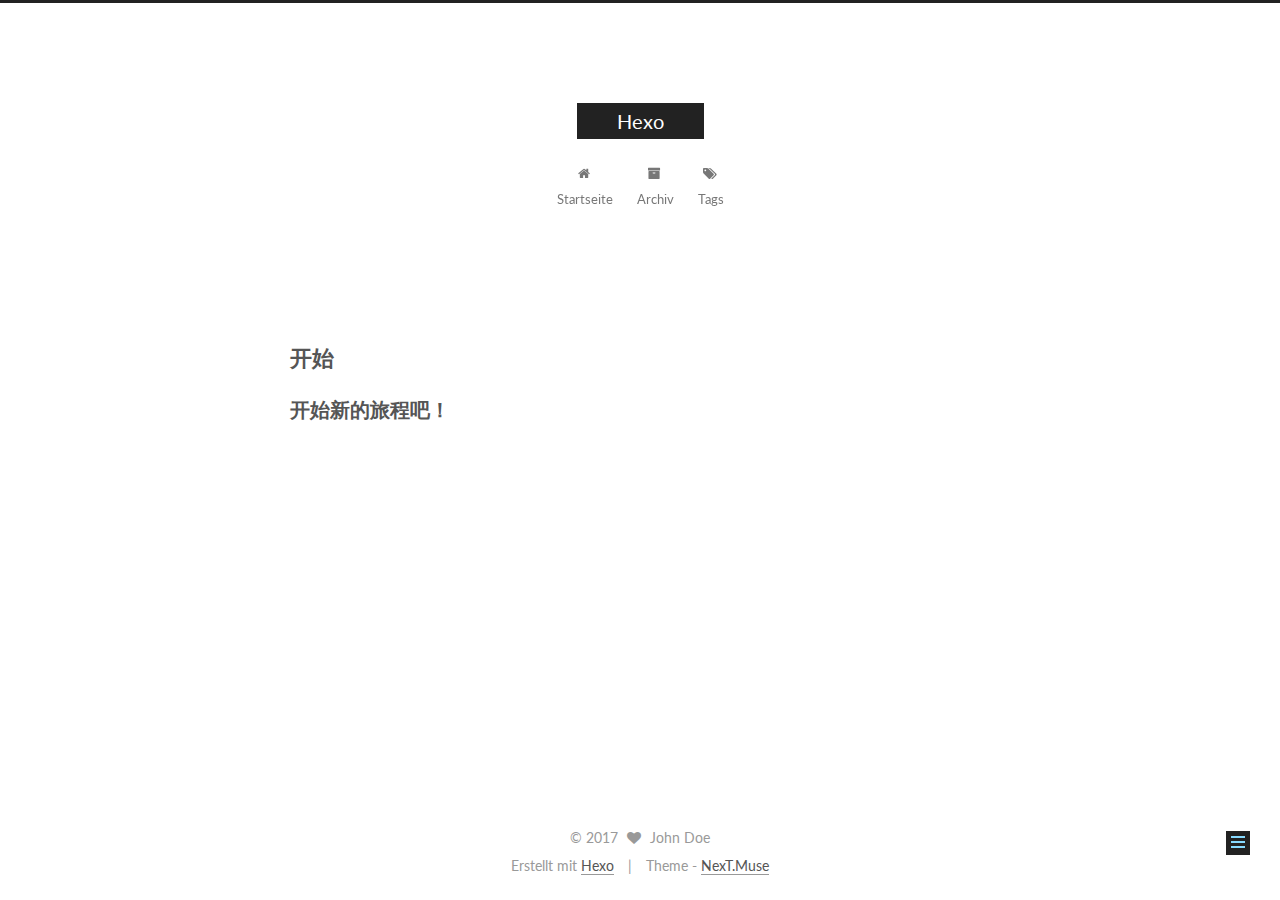
<file: start.html>
<!doctype html>



  


<html class="theme-next muse use-motion" lang="">
<head>
  <meta charset="UTF-8"/>
<meta http-equiv="X-UA-Compatible" content="IE=edge" />
<meta name="viewport" content="width=device-width, initial-scale=1, maximum-scale=1"/>









<meta http-equiv="Cache-Control" content="no-transform" />
<meta http-equiv="Cache-Control" content="no-siteapp" />















  
  
  <link href="/lib/fancybox/source/jquery.fancybox.css?v=2.1.5" rel="stylesheet" type="text/css" />




  
  
  
  

  
    
    
  

  

  

  

  

  
    
    
    <link href="//fonts.googleapis.com/css?family=Lato:300,300italic,400,400italic,700,700italic&subset=latin,latin-ext" rel="stylesheet" type="text/css">
  






<link href="/lib/font-awesome/css/font-awesome.min.css?v=4.6.2" rel="stylesheet" type="text/css" />

<link href="/css/main.css?v=5.1.1" rel="stylesheet" type="text/css" />


  <meta name="keywords" content="Hexo, NexT" />








  <link rel="shortcut icon" type="image/x-icon" href="/favicon.ico?v=5.1.1" />






<meta name="description" content="开始开始新的旅程吧！">
<meta property="og:type" content="website">
<meta property="og:title" content="Hexo">
<meta property="og:url" content="http://yoursite.com/start.html">
<meta property="og:site_name" content="Hexo">
<meta property="og:description" content="开始开始新的旅程吧！">
<meta property="og:updated_time" content="2017-06-20T15:32:22.407Z">
<meta name="twitter:card" content="summary">
<meta name="twitter:title" content="Hexo">
<meta name="twitter:description" content="开始开始新的旅程吧！">



<script type="text/javascript" id="hexo.configurations">
  var NexT = window.NexT || {};
  var CONFIG = {
    root: '/',
    scheme: 'Muse',
    sidebar: {"position":"left","display":"post","offset":12,"offset_float":0,"b2t":false,"scrollpercent":false},
    fancybox: true,
    motion: true,
    duoshuo: {
      userId: '0',
      author: 'Author'
    },
    algolia: {
      applicationID: '',
      apiKey: '',
      indexName: '',
      hits: {"per_page":10},
      labels: {"input_placeholder":"Search for Posts","hits_empty":"We didn't find any results for the search: ${query}","hits_stats":"${hits} results found in ${time} ms"}
    }
  };
</script>



  <link rel="canonical" href="http://yoursite.com/start.html"/>





  <title> | Hexo</title>
  














</head>

<body itemscope itemtype="http://schema.org/WebPage" lang="">

  
  
    
  

  <div class="container sidebar-position-left page-post-detail ">
    <div class="headband"></div>

    <header id="header" class="header" itemscope itemtype="http://schema.org/WPHeader">
      <div class="header-inner"><div class="site-brand-wrapper">
  <div class="site-meta ">
    

    <div class="custom-logo-site-title">
      <a href="/"  class="brand" rel="start">
        <span class="logo-line-before"><i></i></span>
        <span class="site-title">Hexo</span>
        <span class="logo-line-after"><i></i></span>
      </a>
    </div>
      
        <p class="site-subtitle"></p>
      
  </div>

  <div class="site-nav-toggle">
    <button>
      <span class="btn-bar"></span>
      <span class="btn-bar"></span>
      <span class="btn-bar"></span>
    </button>
  </div>
</div>

<nav class="site-nav">
  

  
    <ul id="menu" class="menu">
      
        
        <li class="menu-item menu-item-home">
          <a href="/" rel="section">
            
              <i class="menu-item-icon fa fa-fw fa-home"></i> <br />
            
            Startseite
          </a>
        </li>
      
        
        <li class="menu-item menu-item-archives">
          <a href="/archives/" rel="section">
            
              <i class="menu-item-icon fa fa-fw fa-archive"></i> <br />
            
            Archiv
          </a>
        </li>
      
        
        <li class="menu-item menu-item-tags">
          <a href="/tags/" rel="section">
            
              <i class="menu-item-icon fa fa-fw fa-tags"></i> <br />
            
            Tags
          </a>
        </li>
      

      
    </ul>
  

  
</nav>



 </div>
    </header>

    <main id="main" class="main">
      <div class="main-inner">
        <div class="content-wrap">
          <div id="content" class="content">
            

  <div id="posts" class="posts-expand">
  <header class="post-header">

	<h1 class="post-title" itemprop="name headline"></h1>



</header>

    
    
      <h1 id="开始"><a href="#开始" class="headerlink" title="开始"></a>开始</h1><h2 id="开始新的旅程吧！"><a href="#开始新的旅程吧！" class="headerlink" title="开始新的旅程吧！"></a>开始新的旅程吧！</h2>
    
  </div>


          </div>
          


          
  <div class="comments" id="comments">
    
  </div>


        </div>
        
          
  
  <div class="sidebar-toggle">
    <div class="sidebar-toggle-line-wrap">
      <span class="sidebar-toggle-line sidebar-toggle-line-first"></span>
      <span class="sidebar-toggle-line sidebar-toggle-line-middle"></span>
      <span class="sidebar-toggle-line sidebar-toggle-line-last"></span>
    </div>
  </div>

  <aside id="sidebar" class="sidebar">
    <div class="sidebar-inner">

      

      
        <ul class="sidebar-nav motion-element">
          <li class="sidebar-nav-toc sidebar-nav-active" data-target="post-toc-wrap" >
            Inhaltsverzeichnis
          </li>
          <li class="sidebar-nav-overview" data-target="site-overview">
            Übersicht
          </li>
        </ul>
      

      <section class="site-overview sidebar-panel">
        <div class="site-author motion-element" itemprop="author" itemscope itemtype="http://schema.org/Person">
          <img class="site-author-image" itemprop="image"
               src="/images/avatar.gif"
               alt="John Doe" />
          <p class="site-author-name" itemprop="name">John Doe</p>
           
              <p class="site-description motion-element" itemprop="description"></p>
          
        </div>
        <nav class="site-state motion-element">

          
            <div class="site-state-item site-state-posts">
              <a href="/archives/">
                <span class="site-state-item-count">1</span>
                <span class="site-state-item-name">Artikel</span>
              </a>
            </div>
          

          

          

        </nav>

        

        <div class="links-of-author motion-element">
          
        </div>

        
        

        
        

        


      </section>

      
      <!--noindex-->
        <section class="post-toc-wrap motion-element sidebar-panel sidebar-panel-active">
          <div class="post-toc">

            
              
            

            
              <div class="post-toc-content"><ol class="nav"><li class="nav-item nav-level-1"><a class="nav-link" href="#开始"><span class="nav-number">1.</span> <span class="nav-text">开始</span></a><ol class="nav-child"><li class="nav-item nav-level-2"><a class="nav-link" href="#开始新的旅程吧！"><span class="nav-number">1.1.</span> <span class="nav-text">开始新的旅程吧！</span></a></li></ol></li></ol></div>
            

          </div>
        </section>
      <!--/noindex-->
      

      

    </div>
  </aside>


        
      </div>
    </main>

    <footer id="footer" class="footer">
      <div class="footer-inner">
        <div class="copyright" >
  
  &copy; 
  <span itemprop="copyrightYear">2017</span>
  <span class="with-love">
    <i class="fa fa-heart"></i>
  </span>
  <span class="author" itemprop="copyrightHolder">John Doe</span>
</div>


<div class="powered-by">
  Erstellt mit  <a class="theme-link" href="https://hexo.io">Hexo</a>
</div>

<div class="theme-info">
  Theme -
  <a class="theme-link" href="https://github.com/iissnan/hexo-theme-next">
    NexT.Muse
  </a>
</div>


        

        
      </div>
    </footer>

    
      <div class="back-to-top">
        <i class="fa fa-arrow-up"></i>
        
      </div>
    

  </div>

  

<script type="text/javascript">
  if (Object.prototype.toString.call(window.Promise) !== '[object Function]') {
    window.Promise = null;
  }
</script>









  












  
  <script type="text/javascript" src="/lib/jquery/index.js?v=2.1.3"></script>

  
  <script type="text/javascript" src="/lib/fastclick/lib/fastclick.min.js?v=1.0.6"></script>

  
  <script type="text/javascript" src="/lib/jquery_lazyload/jquery.lazyload.js?v=1.9.7"></script>

  
  <script type="text/javascript" src="/lib/velocity/velocity.min.js?v=1.2.1"></script>

  
  <script type="text/javascript" src="/lib/velocity/velocity.ui.min.js?v=1.2.1"></script>

  
  <script type="text/javascript" src="/lib/fancybox/source/jquery.fancybox.pack.js?v=2.1.5"></script>


  


  <script type="text/javascript" src="/js/src/utils.js?v=5.1.1"></script>

  <script type="text/javascript" src="/js/src/motion.js?v=5.1.1"></script>



  
  

  
    <script type="text/javascript" src="/js/src/scrollspy.js?v=5.1.1"></script>
<script type="text/javascript" src="/js/src/post-details.js?v=5.1.1"></script>

  

  


  <script type="text/javascript" src="/js/src/bootstrap.js?v=5.1.1"></script>



  


  




	





  





  





  






  





  

  

  

  

  

  

</body>
</html>
</file>
<file: css/main.css>
/* normalize.css v3.0.2 | MIT License | git.io/normalize */
html {
  font-family: sans-serif; /* 1 */
  -ms-text-size-adjust: 100%; /* 2 */
  -webkit-text-size-adjust: 100%; /* 2 */
}
body {
  margin: 0;
}
article,
aside,
details,
figcaption,
figure,
footer,
header,
hgroup,
main,
menu,
nav,
section,
summary {
  display: block;
}
audio,
canvas,
progress,
video {
  display: inline-block; /* 1 */
  vertical-align: baseline; /* 2 */
}
audio:not([controls]) {
  display: none;
  height: 0;
}
[hidden],
template {
  display: none;
}
a {
  background-color: transparent;
}
a:active,
a:hover {
  outline: 0;
}
abbr[title] {
  border-bottom: 1px dotted;
}
b,
strong {
  font-weight: bold;
}
dfn {
  font-style: italic;
}
h1 {
  font-size: 2em;
  margin: 0.67em 0;
}
mark {
  background: #ff0;
  color: #000;
}
small {
  font-size: 80%;
}
sub,
sup {
  font-size: 75%;
  line-height: 0;
  position: relative;
  vertical-align: baseline;
}
sup {
  top: -0.5em;
}
sub {
  bottom: -0.25em;
}
img {
  border: 0;
}
svg:not(:root) {
  overflow: hidden;
}
figure {
  margin: 1em 40px;
}
hr {
  -moz-box-sizing: content-box;
  box-sizing: content-box;
  height: 0;
}
pre {
  overflow: auto;
}
code,
kbd,
pre,
samp {
  font-family: monospace, monospace;
  font-size: 1em;
}
button,
input,
optgroup,
select,
textarea {
  color: inherit; /* 1 */
  font: inherit; /* 2 */
  margin: 0; /* 3 */
}
button {
  overflow: visible;
}
button,
select {
  text-transform: none;
}
button,
html input[type="button"],
input[type="reset"],
input[type="submit"] {
  -webkit-appearance: button; /* 2 */
  cursor: pointer; /* 3 */
}
button[disabled],
html input[disabled] {
  cursor: default;
}
button::-moz-focus-inner,
input::-moz-focus-inner {
  border: 0;
  padding: 0;
}
input {
  line-height: normal;
}
input[type="checkbox"],
input[type="radio"] {
  box-sizing: border-box; /* 1 */
  padding: 0; /* 2 */
}
input[type="number"]::-webkit-inner-spin-button,
input[type="number"]::-webkit-outer-spin-button {
  height: auto;
}
input[type="search"] {
  -webkit-appearance: textfield; /* 1 */
  -moz-box-sizing: content-box;
  -webkit-box-sizing: content-box; /* 2 */
  box-sizing: content-box;
}
input[type="search"]::-webkit-search-cancel-button,
input[type="search"]::-webkit-search-decoration {
  -webkit-appearance: none;
}
fieldset {
  border: 1px solid #c0c0c0;
  margin: 0 2px;
  padding: 0.35em 0.625em 0.75em;
}
legend {
  border: 0; /* 1 */
  padding: 0; /* 2 */
}
textarea {
  overflow: auto;
}
optgroup {
  font-weight: bold;
}
table {
  border-collapse: collapse;
  border-spacing: 0;
}
td,
th {
  padding: 0;
}
::selection {
  background: #262a30;
  color: #fff;
}
body {
  position: relative;
  font-family: 'Lato', "PingFang SC", "Microsoft YaHei", sans-serif;
  font-size: 14px;
  line-height: 2;
  color: #555;
  background: #fff;
}
@media (max-width: 767px) {
  body {
    padding-right: 0 !important;
  }
}
@media (min-width: 768px) and (max-width: 991px) {
  body {
    padding-right: 0 !important;
  }
}
@media (min-width: 1600px) {
  body {
    font-size: 16px;
  }
}
h1,
h2,
h3,
h4,
h5,
h6 {
  margin: 0;
  padding: 0;
  font-weight: bold;
  line-height: 1.5;
  font-family: 'Lato', "PingFang SC", "Microsoft YaHei", sans-serif;
}
h2,
h3,
h4,
h5,
h6 {
  margin: 20px 0 15px;
}
h1 {
  font-size: 22px;
}
@media (max-width: 767px) {
  h1 {
    font-size: 18px;
  }
}
h2 {
  font-size: 20px;
}
@media (max-width: 767px) {
  h2 {
    font-size: 16px;
  }
}
h3 {
  font-size: 18px;
}
@media (max-width: 767px) {
  h3 {
    font-size: 14px;
  }
}
h4 {
  font-size: 16px;
}
@media (max-width: 767px) {
  h4 {
    font-size: 12px;
  }
}
h5 {
  font-size: 14px;
}
@media (max-width: 767px) {
  h5 {
    font-size: 10px;
  }
}
h6 {
  font-size: 12px;
}
@media (max-width: 767px) {
  h6 {
    font-size: 8px;
  }
}
p {
  margin: 0 0 25px 0;
}
a {
  color: #555;
  text-decoration: none;
  border-bottom: 1px solid #999;
  word-wrap: break-word;
}
a:hover {
  color: #222;
  border-bottom-color: #222;
}
blockquote {
  margin: 0;
  padding: 0;
}
img {
  display: block;
  margin: auto;
  max-width: 100%;
  height: auto;
}
hr {
  margin: 40px 0;
  height: 3px;
  border: none;
  background-color: #ddd;
  background-image: repeating-linear-gradient(-45deg, #fff, #fff 4px, transparent 4px, transparent 8px);
}
blockquote {
  padding: 0 15px;
  color: #666;
  border-left: 4px solid #ddd;
}
blockquote cite::before {
  content: "-";
  padding: 0 5px;
}
dt {
  font-weight: 700;
}
dd {
  margin: 0;
  padding: 0;
}
.text-left {
  text-align: left;
}
.text-center {
  text-align: center;
}
.text-right {
  text-align: right;
}
.text-justify {
  text-align: justify;
}
.text-nowrap {
  white-space: nowrap;
}
.text-lowercase {
  text-transform: lowercase;
}
.text-uppercase {
  text-transform: uppercase;
}
.text-capitalize {
  text-transform: capitalize;
}
.center-block {
  display: block;
  margin-left: auto;
  margin-right: auto;
}
.clearfix:before,
.clearfix:after {
  content: " ";
  display: table;
}
.clearfix:after {
  clear: both;
}
.pullquote {
  width: 45%;
}
.pullquote.left {
  float: left;
  margin-left: 5px;
  margin-right: 10px;
}
.pullquote.right {
  float: right;
  margin-left: 10px;
  margin-right: 5px;
}
.affix.affix.affix {
  position: fixed;
}
.translation {
  margin-top: -20px;
  font-size: 14px;
  color: #999;
}
.scrollbar-measure {
  width: 100px;
  height: 100px;
  overflow: scroll;
  position: absolute;
  top: -9999px;
}
.use-motion .motion-element {
  opacity: 0;
}
table {
  margin: 20px 0;
  width: 100%;
  border-collapse: collapse;
  border-spacing: 0;
  border: 1px solid #ddd;
  font-size: 14px;
  table-layout: fixed;
  word-wrap: break-all;
}
table>tbody>tr:nth-of-type(odd) {
  background-color: #f9f9f9;
}
table>tbody>tr:hover {
  background-color: #f5f5f5;
}
caption,
th,
td {
  padding: 8px;
  text-align: left;
  vertical-align: middle;
  font-weight: normal;
}
th,
td {
  border-bottom: 3px solid #ddd;
  border-right: 1px solid #eee;
}
th {
  padding-bottom: 10px;
  font-weight: 700;
}
td {
  border-bottom-width: 1px;
}
html,
body {
  height: 100%;
}
.container {
  position: relative;
  min-height: 100%;
}
.header-inner {
  margin: 0 auto;
  padding: 100px 0 70px;
  width: 700px;
}
@media (min-width: 1600px) {
  .container .header-inner {
    width: 900px;
  }
}
.main {
  padding-bottom: 150px;
}
.main-inner {
  margin: 0 auto;
  width: 700px;
}
@media (min-width: 1600px) {
  .container .main-inner {
    width: 900px;
  }
}
.footer {
  position: absolute;
  left: 0;
  bottom: 0;
  width: 100%;
  min-height: 50px;
}
.footer-inner {
  box-sizing: border-box;
  margin: 20px auto;
  width: 700px;
}
@media (min-width: 1600px) {
  .container .footer-inner {
    width: 900px;
  }
}
pre,
.highlight {
  overflow: auto;
  margin: 20px 0;
  padding: 0;
  font-size: 13px;
  color: #4d4d4c;
  background: #f7f7f7;
  line-height: 1.6;
}
pre,
code {
  font-family: consolas, Menlo, "PingFang SC", "Microsoft YaHei", monospace;
}
code {
  padding: 2px 4px;
  word-wrap: break-word;
  color: #555;
  background: #eee;
  border-radius: 3px;
  font-size: 13px;
}
pre code {
  padding: 0;
  color: #4d4d4c;
  background: none;
  text-shadow: none;
}
.highlight {
  border-radius: 1px;
}
.highlight pre {
  border: none;
  margin: 0;
  padding: 10px 0;
}
.highlight table {
  margin: 0;
  width: auto;
  border: none;
}
.highlight td {
  border: none;
  padding: 0;
}
.highlight figcaption {
  font-size: 1em;
  color: #4d4d4c;
  line-height: 1em;
  margin-bottom: 1em;
}
.highlight figcaption:before,
.highlight figcaption:after {
  content: " ";
  display: table;
}
.highlight figcaption:after {
  clear: both;
}
.highlight figcaption a {
  float: right;
  color: #4d4d4c;
}
.highlight figcaption a:hover {
  border-bottom-color: #4d4d4c;
}
.highlight .gutter pre {
  padding-left: 10px;
  padding-right: 10px;
  color: #869194;
  text-align: right;
  background-color: #eff2f3;
}
.highlight .code pre {
  width: 100%;
  padding-left: 10px;
  padding-right: 10px;
  background-color: #f7f7f7;
}
.highlight .line {
  height: 20px;
}
.gutter {
  -webkit-user-select: none;
  -moz-user-select: none;
  -ms-user-select: none;
  user-select: none;
}
.gist table {
  width: auto;
}
.gist table td {
  border: none;
}
pre .deletion {
  background: #fdd;
}
pre .addition {
  background: #dfd;
}
pre .meta {
  color: #8959a8;
}
pre .comment {
  color: #8e908c;
}
pre .variable,
pre .attribute,
pre .tag,
pre .regexp,
pre .ruby .constant,
pre .xml .tag .title,
pre .xml .pi,
pre .xml .doctype,
pre .html .doctype,
pre .css .id,
pre .css .class,
pre .css .pseudo {
  color: #c82829;
}
pre .number,
pre .preprocessor,
pre .built_in,
pre .literal,
pre .params,
pre .constant,
pre .command {
  color: #f5871f;
}
pre .ruby .class .title,
pre .css .rules .attribute,
pre .string,
pre .value,
pre .inheritance,
pre .header,
pre .ruby .symbol,
pre .xml .cdata,
pre .special,
pre .number,
pre .formula {
  color: #718c00;
}
pre .title,
pre .css .hexcolor {
  color: #3e999f;
}
pre .function,
pre .python .decorator,
pre .python .title,
pre .ruby .function .title,
pre .ruby .title .keyword,
pre .perl .sub,
pre .javascript .title,
pre .coffeescript .title {
  color: #4271ae;
}
pre .keyword,
pre .javascript .function {
  color: #8959a8;
}
.full-image.full-image.full-image {
  border: none;
  max-width: 100%;
  width: auto;
  margin: 20px auto;
}
@media (min-width: 992px) {
  .full-image.full-image.full-image {
    max-width: none;
    width: 110%;
    margin: 25px -5%;
  }
}
.blockquote-center,
.page-home .post-type-quote blockquote,
.page-post-detail .post-type-quote blockquote {
  position: relative;
  margin: 40px 0;
  padding: 0;
  border-left: none;
  text-align: center;
}
.blockquote-center::before,
.page-home .post-type-quote blockquote::before,
.page-post-detail .post-type-quote blockquote::before,
.blockquote-center::after,
.page-home .post-type-quote blockquote::after,
.page-post-detail .post-type-quote blockquote::after {
  position: absolute;
  content: ' ';
  display: block;
  width: 100%;
  height: 24px;
  opacity: 0.2;
  background-repeat: no-repeat;
  background-position: 0 -6px;
  background-size: 22px 22px;
}
.blockquote-center::before,
.page-home .post-type-quote blockquote::before,
.page-post-detail .post-type-quote blockquote::before {
  top: -20px;
  background-image: url("../images/quote-l.svg");
  border-top: 1px solid #ccc;
}
.blockquote-center::after,
.page-home .post-type-quote blockquote::after,
.page-post-detail .post-type-quote blockquote::after {
  bottom: -20px;
  background-image: url("../images/quote-r.svg");
  border-bottom: 1px solid #ccc;
  background-position: 100% 8px;
}
.blockquote-center p,
.page-home .post-type-quote blockquote p,
.page-post-detail .post-type-quote blockquote p,
.blockquote-center div,
.page-home .post-type-quote blockquote div,
.page-post-detail .post-type-quote blockquote div {
  text-align: center;
}
.post .post-body .group-picture img {
  box-sizing: border-box;
  padding: 0 3px;
  border: none;
}
.post .group-picture-row {
  overflow: hidden;
  margin-top: 6px;
}
.post .group-picture-row:first-child {
  margin-top: 0;
}
.post .group-picture-column {
  float: left;
}
.page-post-detail .post-body .group-picture-column {
  float: none;
  margin-top: 10px;
  width: auto !important;
}
.page-post-detail .post-body .group-picture-column img {
  margin: 0 auto;
}
.page-archive .group-picture-container {
  overflow: hidden;
}
.page-archive .group-picture-row {
  float: left;
}
.page-archive .group-picture-row:first-child {
  margin-top: 6px;
}
.page-archive .group-picture-column {
  max-width: 150px;
  max-height: 150px;
}
.note {
  padding: 20px;
  margin: 20px 0;
  border: 1px solid #eee;
  border-left-width: 5px;
  border-radius: 3px;
}
.note h2,
.note h3,
.note h4,
.note h5,
.note h6 {
  margin-top: 0;
  margin-bottom: 5px;
  padding-top: 0 !important;
}
.note p:last-child {
  margin-bottom: 0;
}
.note code {
  border-radius: 3px;
}
.note+.note {
  margin-top: -5px;
}
.default {
  border-left-color: #777;
}
.default h2,
.default h3,
.default h4,
.default h5,
.default h6 {
  color: #777;
}
.primary {
  border-left-color: #428bca;
}
.primary h2,
.primary h3,
.primary h4,
.primary h5,
.primary h6 {
  color: #428bca;
}
.success {
  border-left-color: #5cb85c;
}
.success h2,
.success h3,
.success h4,
.success h5,
.success h6 {
  color: #5cb85c;
}
.danger {
  border-left-color: #d9534f;
}
.danger h2,
.danger h3,
.danger h4,
.danger h5,
.danger h6 {
  color: #d9534f;
}
.warning {
  border-left-color: #f0ad4e;
}
.warning h2,
.warning h3,
.warning h4,
.warning h5,
.warning h6 {
  color: #f0ad4e;
}
.info {
  border-left-color: #5bc0de;
}
.info h2,
.info h3,
.info h4,
.info h5,
.info h6 {
  color: #5bc0de;
}
.btn {
  display: inline-block;
  padding: 0 20px;
  font-size: 14px;
  color: #fff;
  background: #222;
  border: 2px solid #222;
  text-decoration: none;
  border-radius: 0;
  transition-property: background-color;
  transition-duration: 0.2s;
  transition-timing-function: ease-in-out;
  transition-delay: 0s;
}
.btn:hover,
.post-button .btn:hover {
  border-color: #222;
  color: #222;
  background: #fff;
}
.btn-bar {
  display: block;
  width: 22px;
  height: 2px;
  background: #555;
  border-radius: 1px;
}
.btn-bar+.btn-bar {
  margin-top: 4px;
}
.pagination {
  margin: 120px 0 40px;
  text-align: center;
  border-top: 1px solid #eee;
}
.page-number-basic,
.pagination .prev,
.pagination .next,
.pagination .page-number,
.pagination .space {
  display: inline-block;
  position: relative;
  top: -1px;
  margin: 0 10px;
  padding: 0 10px;
  line-height: 30px;
}
@media (max-width: 767px) {
  .page-number-basic,
  .pagination .prev,
  .pagination .next,
  .pagination .page-number,
  .pagination .space {
    margin: 0 5px;
  }
}
.pagination .prev,
.pagination .next,
.pagination .page-number {
  border-bottom: 0;
  border-top: 1px solid #eee;
  transition-property: border-color;
  transition-duration: 0.2s;
  transition-timing-function: ease-in-out;
  transition-delay: 0s;
}
.pagination .prev:hover,
.pagination .next:hover,
.pagination .page-number:hover {
  border-top-color: #222;
}
.pagination .space {
  padding: 0;
  margin: 0;
}
.pagination .prev {
  margin-left: 0;
}
.pagination .next {
  margin-right: 0;
}
.pagination .page-number.current {
  color: #fff;
  background: #ccc;
  border-top-color: #ccc;
}
@media (max-width: 767px) {
  .pagination {
    border-top: none;
  }
  .pagination .prev,
  .pagination .next,
  .pagination .page-number {
    margin-bottom: 10px;
    border-top: 0;
    border-bottom: 1px solid #eee;
  }
  .pagination .prev:hover,
  .pagination .next:hover,
  .pagination .page-number:hover {
    border-bottom-color: #222;
  }
}
.comments {
  margin: 60px 20px 0;
}
.tag-cloud {
  text-align: center;
}
.tag-cloud a {
  display: inline-block;
  margin: 10px;
}
.back-to-top {
  box-sizing: border-box;
  position: fixed;
  bottom: -100px;
  right: 30px;
  z-index: 1050;
  padding: 0 6px;
  width: 24px;
  background: #222;
  font-size: 12px;
  opacity: 1;
  color: #fff;
  cursor: pointer;
  text-align: center;
  -webkit-transform: translateZ(0);
  transition-property: bottom;
  transition-duration: 0.2s;
  transition-timing-function: ease-in-out;
  transition-delay: 0s;
}
@media (max-width: 767px) {
  .back-to-top {
    display: none;
  }
}
@media (min-width: 768px) and (max-width: 991px) {
  .back-to-top {
    display: none;
  }
}
.back-to-top.back-to-top-on {
  bottom: 19px;
}
.header {
  background: transparent;
}
.header-inner {
  position: relative;
}
.headband {
  height: 3px;
  background: #222;
}
.site-meta {
  margin: 0;
  text-align: center;
}
@media (max-width: 767px) {
  .site-meta {
    text-align: center;
  }
}
.brand {
  position: relative;
  display: inline-block;
  padding: 0 40px;
  color: #fff;
  background: #222;
  border-bottom: none;
}
.brand:hover {
  color: #fff;
}
.logo {
  display: inline-block;
  margin-right: 5px;
  line-height: 36px;
  vertical-align: top;
}
.site-title {
  display: inline-block;
  vertical-align: top;
  line-height: 36px;
  font-size: 20px;
  font-weight: normal;
  font-family: 'Lato', "PingFang SC", "Microsoft YaHei", sans-serif;
}
.site-subtitle {
  margin-top: 10px;
  font-size: 13px;
  color: #999;
}
.use-motion .brand {
  opacity: 0;
}
.use-motion .logo,
.use-motion .site-title,
.use-motion .site-subtitle {
  opacity: 0;
  position: relative;
  top: -10px;
}
.site-nav-toggle {
  display: none;
  position: absolute;
  top: 10px;
  left: 10px;
}
@media (max-width: 767px) {
  .site-nav-toggle {
    display: block;
  }
}
.site-nav-toggle button {
  margin-top: 2px;
  padding: 9px 10px;
  background: transparent;
  border: none;
}
@media (max-width: 767px) {
  .site-nav {
    display: none;
    margin: 0 -10px;
    padding: 0 10px;
    clear: both;
    border-top: 1px solid #ddd;
  }
}
@media (min-width: 768px) and (max-width: 991px) {
  .site-nav {
    display: block !important;
  }
}
@media (min-width: 992px) {
  .site-nav {
    display: block !important;
  }
}
.menu {
  margin-top: 20px;
  padding-left: 0;
  text-align: center;
}
.menu .menu-item {
  display: inline-block;
  margin: 0 10px;
  list-style: none;
}
@media screen and (max-width: 767px) {
  .menu .menu-item {
    margin-top: 10px;
  }
}
.menu .menu-item a {
  display: block;
  font-size: 13px;
  line-height: inherit;
  border-bottom: 1px solid transparent;
  transition-property: border-color;
  transition-duration: 0.2s;
  transition-timing-function: ease-in-out;
  transition-delay: 0s;
}
.menu .menu-item a:hover {
  border-bottom-color: #222;
}
.menu .menu-item .fa {
  margin-right: 5px;
}
.use-motion .menu-item {
  opacity: 0;
}
.post-body {
  font-family: 'Lato', "PingFang SC", "Microsoft YaHei", sans-serif;
}
@media (max-width: 767px) {
  .post-body {
    word-break: break-word;
  }
}
.post-body .fancybox img {
  display: block !important;
  margin: 0 auto;
  cursor: pointer;
  cursor: zoom-in;
  cursor: -webkit-zoom-in;
}
.post-body .image-caption,
.post-body .figure .caption {
  margin: 10px auto 15px;
  text-align: center;
  font-size: 14px;
  color: #999;
  font-weight: bold;
  line-height: 1;
}
.post-sticky-flag {
  display: inline-block;
  font-size: 16px;
  -ms-transform: rotate(30deg);
  -webkit-transform: rotate(30deg);
  -moz-transform: rotate(30deg);
  -ms-transform: rotate(30deg);
  -o-transform: rotate(30deg);
  transform: rotate(30deg);
}
.posts-expand {
  padding-top: 40px;
}
@media (max-width: 767px) {
  .posts-expand {
    margin: 0 20px;
  }
  .post-body pre {
    padding: 10px;
  }
  .post-body pre .gutter pre {
    padding-right: 10px;
  }
  .post-body .highlight {
    margin-left: 0px;
    margin-right: 0px;
    padding: 0;
  }
  .post-body .highlight .gutter pre {
    padding-right: 10px;
  }
}
@media (min-width: 992px) {
  .posts-expand .post-body {
    text-align: justify;
  }
}
.posts-expand .post-body h2,
.posts-expand .post-body h3,
.posts-expand .post-body h4,
.posts-expand .post-body h5,
.posts-expand .post-body h6 {
  padding-top: 10px;
}
.posts-expand .post-body h2 .header-anchor,
.posts-expand .post-body h3 .header-anchor,
.posts-expand .post-body h4 .header-anchor,
.posts-expand .post-body h5 .header-anchor,
.posts-expand .post-body h6 .header-anchor {
  float: right;
  margin-left: 10px;
  color: #ccc;
  border-bottom-style: none;
  visibility: hidden;
}
.posts-expand .post-body h2 .header-anchor:hover,
.posts-expand .post-body h3 .header-anchor:hover,
.posts-expand .post-body h4 .header-anchor:hover,
.posts-expand .post-body h5 .header-anchor:hover,
.posts-expand .post-body h6 .header-anchor:hover {
  color: inherit;
}
.posts-expand .post-body h2:hover .header-anchor,
.posts-expand .post-body h3:hover .header-anchor,
.posts-expand .post-body h4:hover .header-anchor,
.posts-expand .post-body h5:hover .header-anchor,
.posts-expand .post-body h6:hover .header-anchor {
  visibility: visible;
}
.posts-expand .post-body ul li {
  list-style: circle;
}
.posts-expand .post-body img {
  box-sizing: border-box;
  margin: auto;
  padding: 3px;
  border: 1px solid #ddd;
}
.posts-expand .fancybox img {
  margin: 0 auto;
}
@media (max-width: 767px) {
  .posts-collapse {
    margin: 0 20px;
  }
  .posts-collapse .post-title,
  .posts-collapse .post-meta {
    display: block;
    width: auto;
    text-align: left;
  }
}
.posts-collapse {
  position: relative;
  z-index: 1010;
  margin-left: 55px;
}
.posts-collapse::after {
  content: " ";
  position: absolute;
  top: 20px;
  left: 0;
  margin-left: -2px;
  width: 4px;
  height: 100%;
  background: #f5f5f5;
  z-index: -1;
}
@media (max-width: 767px) {
  .posts-collapse {
    margin: 0 20px;
  }
}
.posts-collapse .collection-title {
  position: relative;
  margin: 60px 0;
}
.posts-collapse .collection-title h1,
.posts-collapse .collection-title h2 {
  margin-left: 20px;
}
.posts-collapse .collection-title small {
  color: #bbb;
  margin-left: 5px;
}
.posts-collapse .collection-title::before {
  content: " ";
  position: absolute;
  left: 0;
  top: 50%;
  margin-left: -4px;
  margin-top: -4px;
  width: 8px;
  height: 8px;
  background: #bbb;
  border-radius: 50%;
}
.posts-collapse .post {
  margin: 30px 0;
}
.posts-collapse .post-header {
  position: relative;
  transition-duration: 0.2s;
  transition-timing-function: ease-in-out;
  transition-delay: 0s;
  transition-property: border;
  border-bottom: 1px dashed #ccc;
}
.posts-collapse .post-header::before {
  content: " ";
  position: absolute;
  left: 0;
  top: 12px;
  width: 6px;
  height: 6px;
  margin-left: -4px;
  background: #bbb;
  border-radius: 50%;
  border: 1px solid #fff;
  transition-duration: 0.2s;
  transition-timing-function: ease-in-out;
  transition-delay: 0s;
  transition-property: background;
}
.posts-collapse .post-header:hover {
  border-bottom-color: #666;
}
.posts-collapse .post-header:hover::before {
  background: #222;
}
.posts-collapse .post-meta {
  position: absolute;
  font-size: 12px;
  left: 20px;
  top: 5px;
}
.posts-collapse .post-comments-count {
  display: none;
}
.posts-collapse .post-title {
  margin-left: 60px;
  font-size: 16px;
  font-weight: normal;
  line-height: inherit;
}
.posts-collapse .post-title::after {
  margin-left: 3px;
  opacity: 0.6;
}
.posts-collapse .post-title a {
  color: #666;
  border-bottom: none;
}
.page-home .post-type-quote .post-header,
.page-post-detail .post-type-quote .post-header,
.page-home .post-type-quote .post-tags,
.page-post-detail .post-type-quote .post-tags {
  display: none;
}
.posts-expand .post-title {
  font-size: 26px;
  text-align: center;
  word-break: break-word;
  font-weight: 400;
}
@media (max-width: 767px) {
  .posts-expand .post-title {
    font-size: 22px;
  }
}
.posts-expand .post-title-link {
  display: inline-block;
  position: relative;
  color: #555;
  border-bottom: none;
  line-height: 1.2;
  vertical-align: top;
}
.posts-expand .post-title-link::before {
  content: "";
  position: absolute;
  width: 100%;
  height: 2px;
  bottom: 0;
  left: 0;
  background-color: #000;
  visibility: hidden;
  -webkit-transform: scaleX(0);
  -moz-transform: scaleX(0);
  -ms-transform: scaleX(0);
  -o-transform: scaleX(0);
  transform: scaleX(0);
  transition-duration: 0.2s;
  transition-timing-function: ease-in-out;
  transition-delay: 0s;
}
.posts-expand .post-title-link:hover::before {
  visibility: visible;
  -webkit-transform: scaleX(1);
  -moz-transform: scaleX(1);
  -ms-transform: scaleX(1);
  -o-transform: scaleX(1);
  transform: scaleX(1);
}
.posts-expand .post-title-link .fa {
  font-size: 16px;
}
.posts-expand .post-meta {
  margin: 3px 0 60px 0;
  color: #999;
  font-family: 'Lato', "PingFang SC", "Microsoft YaHei", sans-serif;
  font-size: 12px;
  text-align: center;
}
.posts-expand .post-meta .post-category-list {
  display: inline-block;
  margin: 0;
  padding: 3px;
}
.posts-expand .post-meta .post-category-list-link {
  color: #999;
}
.posts-expand .post-meta .post-description {
  font-size: 14px;
  margin-top: 2px;
}
.post-wordcount {
  display: inline-block;
}
.post-meta-divider {
  margin: 0 0.5em;
}
.post-meta-item-icon {
  margin-right: 3px;
}
@media (min-width: 768px) and (max-width: 991px) {
  .post-meta-item-icon {
    display: inline-block;
  }
}
@media (max-width: 767px) {
  .post-meta-item-icon {
    display: inline-block;
  }
}
@media (min-width: 768px) and (max-width: 991px) {
  .post-meta-item-text {
    display: none;
  }
}
@media (max-width: 767px) {
  .post-meta-item-text {
    display: none;
  }
}
@media (max-width: 767px) {
  .posts-expand .post-comments-count {
    display: none;
  }
}
.post-button {
  margin-top: 50px;
}
.post-button .btn {
  color: #fff;
  font-size: 14px;
  background: #222;
  border-radius: 0;
  line-height: 2;
  margin: 0 4px 8px 4px;
}
.post-button .fa-fw {
  width: 1.285714285714286em;
  text-align: left;
}
.posts-expand .post-tags {
  margin-top: 40px;
  text-align: center;
}
.posts-expand .post-tags a {
  display: inline-block;
  margin-right: 10px;
  font-size: 13px;
}
.post-nav {
  display: table;
  margin-top: 15px;
  width: 100%;
  border-top: 1px solid #eee;
}
.post-nav-divider {
  display: table-cell;
  width: 10%;
}
.post-nav-item {
  display: table-cell;
  padding: 10px 0 0 0;
  width: 45%;
  vertical-align: top;
}
.post-nav-item a {
  position: relative;
  display: block;
  line-height: 25px;
  font-size: 14px;
  color: #555;
  border-bottom: none;
}
.post-nav-item a:hover {
  color: #222;
  border-bottom: none;
}
.post-nav-item a:active {
  top: 2px;
}
.post-nav-item .fa {
  position: absolute;
  top: 8px;
  left: 0;
  font-size: 12px;
}
.post-nav-next a {
  padding-left: 15px;
}
.post-nav-prev {
  text-align: right;
}
.post-nav-prev a {
  padding-right: 15px;
}
.post-nav-prev .fa {
  right: 0;
  left: auto;
}
.posts-expand .post-eof {
  display: block;
  margin: 80px auto 60px;
  width: 8%;
  height: 1px;
  background: #ccc;
  text-align: center;
}
.post:last-child .post-eof.post-eof.post-eof {
  display: none;
}
.post-gallery {
  display: table;
  table-layout: fixed;
  width: 100%;
  border-collapse: separate;
}
.post-gallery-row {
  display: table-row;
}
.post-gallery .post-gallery-img {
  display: table-cell;
  text-align: center;
  vertical-align: middle;
  border: none;
}
.post-gallery .post-gallery-img img {
  max-width: 100%;
  max-height: 100%;
  border: none;
}
.fancybox-close,
.fancybox-close:hover {
  border: none;
}
.sidebar {
  position: fixed;
  right: 0;
  top: 0;
  bottom: 0;
  width: 0;
  z-index: 1040;
  box-shadow: inset 0 2px 6px #000;
  background: #222;
  -webkit-transform: translateZ(0);
}
.sidebar a {
  color: #999;
  border-bottom-color: #555;
}
.sidebar a:hover {
  color: #eee;
}
@media (min-width: 768px) and (max-width: 991px) {
  .sidebar {
    display: none !important;
  }
}
@media (max-width: 767px) {
  .sidebar {
    display: none !important;
  }
}
.sidebar-inner {
  position: relative;
  padding: 20px 10px;
  color: #999;
  text-align: center;
}
.sidebar-toggle {
  position: fixed;
  right: 30px;
  bottom: 45px;
  width: 14px;
  height: 14px;
  padding: 5px;
  background: #222;
  line-height: 0;
  z-index: 1050;
  cursor: pointer;
  -webkit-transform: translateZ(0);
}
@media (min-width: 768px) and (max-width: 991px) {
  .sidebar-toggle {
    display: none;
  }
}
@media (max-width: 767px) {
  .sidebar-toggle {
    display: none;
  }
}
.sidebar-toggle-line {
  position: relative;
  display: inline-block;
  vertical-align: top;
  height: 2px;
  width: 100%;
  background: #fff;
  margin-top: 3px;
}
.sidebar-toggle-line:first-child {
  margin-top: 0;
}
.site-author-image {
  display: block;
  margin: 0 auto;
  padding: 2px;
  max-width: 96px;
  height: auto;
  border: 2px solid #333;
}
.site-author-name {
  margin: 5px 0 0;
  text-align: center;
  color: #f5f5f5;
  font-weight: normal;
}
.site-description {
  margin-top: 5px;
  text-align: center;
  font-size: 14px;
  color: #999;
}
.site-state {
  overflow: hidden;
  line-height: 1.4;
  white-space: nowrap;
  text-align: center;
}
.site-state-item {
  display: inline-block;
  padding: 0 15px;
  border-left: 1px solid #333;
}
.site-state-item:first-child {
  border-left: none;
}
.site-state-item a {
  border-bottom: none;
}
.site-state-item-count {
  display: block;
  text-align: center;
  color: inherit;
  font-weight: 600;
  font-size: 18px;
}
.site-state-item-name {
  font-size: 13px;
  color: inherit;
}
.feed-link {
  margin-top: 20px;
}
.feed-link a {
  display: inline-block;
  padding: 0 15px;
  color: #fc6423;
  border: 1px solid #fc6423;
  border-radius: 4px;
}
.feed-link a i {
  color: #fc6423;
  font-size: 14px;
}
.feed-link a:hover {
  color: #fff;
  background: #fc6423;
}
.feed-link a:hover i {
  color: #fff;
}
.links-of-author {
  margin-top: 20px;
}
.links-of-author a {
  display: inline-block;
  vertical-align: middle;
  margin-right: 10px;
  margin-bottom: 10px;
  border-bottom-color: #555;
  font-size: 13px;
}
.links-of-author a:before {
  display: inline-block;
  vertical-align: middle;
  margin-right: 3px;
  content: " ";
  width: 4px;
  height: 4px;
  border-radius: 50%;
  background: #f6f;
}
.links-of-blogroll {
  font-size: 13px;
}
.links-of-blogroll-title {
  margin-top: 20px;
  font-size: 14px;
  font-weight: 600;
}
.links-of-blogroll-list {
  margin: 0;
  padding: 0;
  list-style: none;
}
.links-of-blogroll-item {
  padding: 2px 10px;
}
.sidebar-nav {
  margin: 0 0 20px;
  padding-left: 0;
}
.sidebar-nav li {
  display: inline-block;
  cursor: pointer;
  border-bottom: 1px solid transparent;
  font-size: 14px;
  color: #555;
}
.sidebar-nav li:hover {
  color: #f5f5f5;
}
.page-post-detail .sidebar-nav-toc {
  padding: 0 5px;
}
.page-post-detail .sidebar-nav-overview {
  margin-left: 10px;
}
.sidebar-nav .sidebar-nav-active {
  color: #87daff;
  border-bottom-color: #87daff;
}
.sidebar-nav .sidebar-nav-active:hover {
  color: #87daff;
}
.sidebar-panel {
  display: none;
}
.sidebar-panel-active {
  display: block;
}
.post-toc-empty {
  font-size: 14px;
  color: #666;
}
.post-toc-wrap {
  overflow: hidden;
}
.post-toc {
  overflow: auto;
}
.post-toc ol {
  margin: 0;
  padding: 0 2px 5px 10px;
  text-align: left;
  list-style: none;
  font-size: 14px;
}
.post-toc ol > ol {
  padding-left: 0;
}
.post-toc ol a {
  transition-duration: 0.2s;
  transition-timing-function: ease-in-out;
  transition-delay: 0s;
  transition-property: all;
  color: #999;
  border-bottom-color: #555;
}
.post-toc ol a:hover {
  color: #ccc;
  border-bottom-color: #ccc;
}
.post-toc .nav-item {
  overflow: hidden;
  text-overflow: ellipsis;
  white-space: nowrap;
  line-height: 1.8;
}
.post-toc .nav .nav-child {
  display: none;
}
.post-toc .nav .active > .nav-child {
  display: block;
}
.post-toc .nav .active-current > .nav-child {
  display: block;
}
.post-toc .nav .active-current > .nav-child > .nav-item {
  display: block;
}
.post-toc .nav .active > a {
  color: #87daff;
  border-bottom-color: #87daff;
}
.post-toc .nav .active-current > a {
  color: #87daff;
}
.post-toc .nav .active-current > a:hover {
  color: #87daff;
}
.footer {
  font-size: 14px;
  color: #999;
}
.footer img {
  border: none;
}
.footer-inner {
  text-align: center;
}
.with-love {
  display: inline-block;
  margin: 0 5px;
}
.powered-by,
.theme-info {
  display: inline-block;
}
.powered-by {
  margin-right: 10px;
}
.powered-by::after {
  content: "|";
  padding-left: 10px;
}
.cc-license {
  margin-top: 10px;
  text-align: center;
}
.cc-license .cc-opacity {
  opacity: 0.7;
  border-bottom: none;
}
.cc-license .cc-opacity:hover {
  opacity: 0.9;
}
.cc-license img {
  display: inline-block;
}
.theme-next #ds-thread #ds-reset {
  color: #555;
}
.theme-next #ds-thread #ds-reset .ds-replybox {
  margin-bottom: 30px;
}
.theme-next #ds-thread #ds-reset .ds-replybox .ds-avatar,
.theme-next #ds-reset .ds-avatar img {
  box-shadow: none;
}
.theme-next #ds-thread #ds-reset .ds-textarea-wrapper {
  border-color: #c7d4e1;
  background: none;
  border-top-right-radius: 3px;
  border-top-left-radius: 3px;
}
.theme-next #ds-thread #ds-reset .ds-textarea-wrapper textarea {
  height: 60px;
}
.theme-next #ds-reset .ds-rounded-top {
  border-radius: 0;
}
.theme-next #ds-thread #ds-reset .ds-post-toolbar {
  box-sizing: border-box;
  border: 1px solid #c7d4e1;
  background: #f6f8fa;
}
.theme-next #ds-thread #ds-reset .ds-post-options {
  height: 40px;
  border: none;
  background: none;
}
.theme-next #ds-thread #ds-reset .ds-toolbar-buttons {
  top: 11px;
}
.theme-next #ds-thread #ds-reset .ds-sync {
  top: 5px;
}
.theme-next #ds-thread #ds-reset .ds-post-button {
  top: 4px;
  right: 5px;
  width: 90px;
  height: 30px;
  border: 1px solid #c5ced7;
  border-radius: 3px;
  background-image: linear-gradient(#fbfbfc, #f5f7f9);
  color: #60676d;
}
.theme-next #ds-thread #ds-reset .ds-post-button:hover {
  background-position: 0 -30px;
  color: #60676d;
}
.theme-next #ds-thread #ds-reset .ds-comments-info {
  padding: 10px 0;
}
.theme-next #ds-thread #ds-reset .ds-sort {
  display: none;
}
.theme-next #ds-thread #ds-reset li.ds-tab a.ds-current {
  border: none;
  background: #f6f8fa;
  color: #60676d;
}
.theme-next #ds-thread #ds-reset li.ds-tab a.ds-current:hover {
  background-color: #e9f0f7;
  color: #60676d;
}
.theme-next #ds-thread #ds-reset li.ds-tab a {
  border-radius: 2px;
  padding: 5px;
}
.theme-next #ds-thread #ds-reset .ds-login-buttons p {
  color: #999;
  line-height: 36px;
}
.theme-next #ds-thread #ds-reset .ds-login-buttons .ds-service-list li {
  height: 28px;
}
.theme-next #ds-thread #ds-reset .ds-service-list a {
  background: none;
  padding: 5px;
  border: 1px solid;
  border-radius: 3px;
  text-align: center;
}
.theme-next #ds-thread #ds-reset .ds-service-list a:hover {
  color: #fff;
  background: #666;
}
.theme-next #ds-thread #ds-reset .ds-service-list .ds-weibo {
  color: #fc9b00;
  border-color: #fc9b00;
}
.theme-next #ds-thread #ds-reset .ds-service-list .ds-weibo:hover {
  background: #fc9b00;
}
.theme-next #ds-thread #ds-reset .ds-service-list .ds-qq {
  color: #60a3ec;
  border-color: #60a3ec;
}
.theme-next #ds-thread #ds-reset .ds-service-list .ds-qq:hover {
  background: #60a3ec;
}
.theme-next #ds-thread #ds-reset .ds-service-list .ds-renren {
  color: #2e7ac4;
  border-color: #2e7ac4;
}
.theme-next #ds-thread #ds-reset .ds-service-list .ds-renren:hover {
  background: #2e7ac4;
}
.theme-next #ds-thread #ds-reset .ds-service-list .ds-douban {
  color: #37994c;
  border-color: #37994c;
}
.theme-next #ds-thread #ds-reset .ds-service-list .ds-douban:hover {
  background: #37994c;
}
.theme-next #ds-thread #ds-reset .ds-service-list .ds-kaixin {
  color: #fef20d;
  border-color: #fef20d;
}
.theme-next #ds-thread #ds-reset .ds-service-list .ds-kaixin:hover {
  background: #fef20d;
}
.theme-next #ds-thread #ds-reset .ds-service-list .ds-netease {
  color: #f00;
  border-color: #f00;
}
.theme-next #ds-thread #ds-reset .ds-service-list .ds-netease:hover {
  background: #f00;
}
.theme-next #ds-thread #ds-reset .ds-service-list .ds-sohu {
  color: #ffcb05;
  border-color: #ffcb05;
}
.theme-next #ds-thread #ds-reset .ds-service-list .ds-sohu:hover {
  background: #ffcb05;
}
.theme-next #ds-thread #ds-reset .ds-service-list .ds-baidu {
  color: #2831e0;
  border-color: #2831e0;
}
.theme-next #ds-thread #ds-reset .ds-service-list .ds-baidu:hover {
  background: #2831e0;
}
.theme-next #ds-thread #ds-reset .ds-service-list .ds-google {
  color: #166bec;
  border-color: #166bec;
}
.theme-next #ds-thread #ds-reset .ds-service-list .ds-google:hover {
  background: #166bec;
}
.theme-next #ds-thread #ds-reset .ds-service-list .ds-weixin {
  color: #00ce0d;
  border-color: #00ce0d;
}
.theme-next #ds-thread #ds-reset .ds-service-list .ds-weixin:hover {
  background: #00ce0d;
}
.theme-next #ds-thread #ds-reset .ds-service-list .ds-more-services {
  border: none;
}
.theme-next #ds-thread #ds-reset .ds-service-list .ds-more-services:hover {
  background: none;
}
.theme-next #ds-reset .duoshuo-ua-admin {
  display: inline-block;
  color: #f00;
}
.theme-next #ds-reset .duoshuo-ua-platform,
.theme-next #ds-reset .duoshuo-ua-browser {
  color: #ccc;
}
.theme-next #ds-reset .duoshuo-ua-platform .fa,
.theme-next #ds-reset .duoshuo-ua-browser .fa {
  display: inline-block;
  margin-right: 3px;
}
.theme-next #ds-reset .duoshuo-ua-separator {
  display: inline-block;
  margin-left: 5px;
}
.theme-next .this_ua {
  background-color: #ccc !important;
  border-radius: 4px;
  padding: 0 5px !important;
  margin: 1px 1px !important;
  border: 1px solid #bbb !important;
  color: #fff;
  display: inline-block !important;
}
.theme-next .this_ua.admin {
  background-color: #d9534f !important;
  border-color: #d9534f !important;
}
.theme-next .this_ua.platform.iOS,
.theme-next .this_ua.platform.Mac,
.theme-next .this_ua.platform.Windows {
  background-color: #39b3d7 !important;
  border-color: #46b8da !important;
}
.theme-next .this_ua.platform.Linux {
  background-color: #3a3a3a !important;
  border-color: #1f1f1f !important;
}
.theme-next .this_ua.platform.Android {
  background-color: #00c47d !important;
  border-color: #01b171 !important;
}
.theme-next .this_ua.browser.Mobile,
.theme-next .this_ua.browser.Chrome {
  background-color: #5cb85c !important;
  border-color: #4cae4c !important;
}
.theme-next .this_ua.browser.Firefox {
  background-color: #f0ad4e !important;
  border-color: #eea236 !important;
}
.theme-next .this_ua.browser.Maxthon,
.theme-next .this_ua.browser.IE {
  background-color: #428bca !important;
  border-color: #357ebd !important;
}
.theme-next .this_ua.browser.baidu,
.theme-next .this_ua.browser.UCBrowser,
.theme-next .this_ua.browser.Opera {
  background-color: #d9534f !important;
  border-color: #d43f3a !important;
}
.theme-next .this_ua.browser.Android,
.theme-next .this_ua.browser.QQBrowser {
  background-color: #78ace9 !important;
  border-color: #4cae4c !important;
}
.cloud-tie-wrapper img {
  display: inline-block;
}
.cloud-tie-wrapper .total-txt {
  font-size: 1em !important;
}
.cloud-tie-join-count .join-count {
  color: #555 !important;
  font-size: inherit !important;
  margin: 0 !important;
}
.post-spread {
  margin-top: 20px;
  text-align: center;
}
.jiathis_style {
  display: inline-block;
}
.jiathis_style a {
  border: none;
}
.fa {
  font-family: FontAwesome !important;
}
.post-spread {
  margin-top: 20px;
  text-align: center;
}
.bdshare-slide-button-box a {
  border: none;
}
.bdsharebuttonbox {
  display: inline-block;
}
.bdsharebuttonbox a {
  border: none;
}
.local-search-pop-overlay {
  position: fixed;
  width: 100%;
  height: 100%;
  top: 0;
  left: 0;
  z-index: 2080;
  background-color: rgba(0,0,0,0.3);
}
.local-search-popup {
  display: none;
  position: fixed;
  top: 10%;
  left: 50%;
  margin-left: -350px;
  width: 700px;
  height: 80%;
  padding: 0;
  background: #fff;
  color: #333;
  z-index: 9999;
  border-radius: 5px;
}
@media (max-width: 767px) {
  .local-search-popup {
    padding: 0;
    top: 0;
    left: 0;
    margin: 0;
    width: 100%;
    height: 100%;
    border-radius: 0;
  }
}
.local-search-popup ul.search-result-list {
  padding: 0;
  margin: 0 5px;
}
.local-search-popup p.search-result {
  border-bottom: 1px dashed #ccc;
  padding: 5px 0;
}
.local-search-popup a.search-result-title {
  font-weight: bold;
  font-size: 16px;
}
.local-search-popup .search-keyword {
  border-bottom: 1px dashed #f00;
  font-weight: bold;
  color: #f00;
}
.local-search-popup .local-search-header {
  padding: 5px;
  height: 36px;
  background: #f5f5f5;
  border-top-left-radius: 5px;
  border-top-right-radius: 5px;
}
.local-search-popup #local-search-result {
  overflow: auto;
  position: relative;
  padding: 5px 25px;
  height: calc(100% - 55px);
}
.local-search-popup .local-search-input-wrapper {
  display: inline-block;
  width: calc(100% - 90px);
  height: 36px;
  line-height: 36px;
  padding: 0 5px;
}
.local-search-popup .local-search-input-wrapper input {
  padding: 8px 0;
  height: 20px;
  display: block;
  width: 100%;
  outline: none;
  border: none;
  background: transparent;
  vertical-align: middle;
}
.local-search-popup .search-icon,
.local-search-popup .popup-btn-close {
  display: inline-block;
  font-size: 18px;
  color: #999;
  height: 36px;
  width: 18px;
  padding-left: 10px;
  padding-right: 10px;
}
.local-search-popup .search-icon {
  float: left;
}
.local-search-popup .popup-btn-close {
  border-left: 1px solid #eee;
  float: right;
  cursor: pointer;
}
.local-search-popup #no-result {
  position: absolute;
  left: 50%;
  top: 50%;
  -webkit-transform: translate(-50%, -50%);
  -webkit-transform: translate(-50%, -50%);
  -moz-transform: translate(-50%, -50%);
  -ms-transform: translate(-50%, -50%);
  -o-transform: translate(-50%, -50%);
  transform: translate(-50%, -50%);
  color: #ccc;
}
.site-uv,
.site-pv,
.page-pv {
  display: inline-block;
}
.site-uv .busuanzi-value,
.site-pv .busuanzi-value,
.page-pv .busuanzi-value {
  margin: 0 5px;
}
.site-uv {
  margin-right: 10px;
}
.site-uv::after {
  content: "|";
  padding-left: 10px;
}
.use-motion .post {
  opacity: 0;
}
.page-archive .archive-page-counter {
  position: relative;
  top: 3px;
  left: 20px;
}
@media (max-width: 767px) {
  .page-archive .archive-page-counter {
    top: 5px;
  }
}
.page-archive .posts-collapse .archive-move-on {
  position: absolute;
  top: 11px;
  left: 0;
  margin-left: -6px;
  width: 10px;
  height: 10px;
  opacity: 0.5;
  background: #555;
  border: 1px solid #fff;
  border-radius: 50%;
}
.category-all-page .category-all-title {
  text-align: center;
}
.category-all-page .category-all {
  margin-top: 20px;
}
.category-all-page .category-list {
  margin: 0;
  padding: 0;
  list-style: none;
}
.category-all-page .category-list-item {
  margin: 5px 10px;
}
.category-all-page .category-list-count {
  color: #bbb;
}
.category-all-page .category-list-count:before {
  display: inline;
  content: " (";
}
.category-all-page .category-list-count:after {
  display: inline;
  content: ") ";
}
.category-all-page .category-list-child {
  padding-left: 10px;
}
#schedule ul#event-list {
  padding-left: 30px;
}
#schedule ul#event-list hr {
  margin: 20px 0 45px 0 !important;
  background: #222;
}
#schedule ul#event-list hr:after {
  display: inline-block;
  content: 'NOW';
  background: #222;
  color: #fff;
  font-weight: bold;
  text-align: right;
  padding: 0 5px;
}
#schedule ul#event-list li.event {
  margin: 20px 0px;
  background: #f9f9f9;
  padding-left: 10px;
  min-height: 40px;
}
#schedule ul#event-list li.event h2.event-summary {
  margin: 0;
  padding-bottom: 3px;
}
#schedule ul#event-list li.event h2.event-summary:before {
  display: inline-block;
  font-family: FontAwesome;
  font-size: 8px;
  content: '\f111';
  vertical-align: middle;
  margin-right: 25px;
  color: #bbb;
}
#schedule ul#event-list li.event span.event-relative-time {
  display: inline-block;
  font-size: 12px;
  font-weight: 400;
  padding-left: 12px;
  color: #bbb;
}
#schedule ul#event-list li.event span.event-details {
  display: block;
  color: #bbb;
  margin-left: 56px;
  padding-top: 3px;
  padding-bottom: 6px;
  text-indent: -24px;
  line-height: 18px;
}
#schedule ul#event-list li.event span.event-details:before {
  text-indent: 0;
  display: inline-block;
  width: 14px;
  font-family: FontAwesome;
  text-align: center;
  margin-right: 9px;
  color: #bbb;
}
#schedule ul#event-list li.event span.event-details.event-location:before {
  content: '\f041';
}
#schedule ul#event-list li.event span.event-details.event-duration:before {
  content: '\f017';
}
#schedule ul#event-list li.event-past {
  background: #fcfcfc;
}
#schedule ul#event-list li.event-past > * {
  opacity: 0.6;
}
#schedule ul#event-list li.event-past h2.event-summary {
  color: #bbb;
}
#schedule ul#event-list li.event-past h2.event-summary:before {
  color: #dfdfdf;
}
#schedule ul#event-list li.event-now {
  background: #222;
  color: #fff;
  padding: 15px 0 15px 10px;
}
#schedule ul#event-list li.event-now h2.event-summary:before {
  -webkit-transform: scale(1.2);
  -moz-transform: scale(1.2);
  -ms-transform: scale(1.2);
  -o-transform: scale(1.2);
  transform: scale(1.2);
  color: #fff;
  animation: dot-flash 1s alternate infinite ease-in-out;
}
#schedule ul#event-list li.event-now * {
  color: #fff !important;
}
@-moz-keyframes dot-flash {
  from {
    opacity: 1;
    -webkit-transform: scale(1.1);
    -moz-transform: scale(1.1);
    -ms-transform: scale(1.1);
    -o-transform: scale(1.1);
    transform: scale(1.1);
  }
  to {
    opacity: 0;
    -webkit-transform: scale(1);
    -moz-transform: scale(1);
    -ms-transform: scale(1);
    -o-transform: scale(1);
    transform: scale(1);
  }
}
@-webkit-keyframes dot-flash {
  from {
    opacity: 1;
    -webkit-transform: scale(1.1);
    -moz-transform: scale(1.1);
    -ms-transform: scale(1.1);
    -o-transform: scale(1.1);
    transform: scale(1.1);
  }
  to {
    opacity: 0;
    -webkit-transform: scale(1);
    -moz-transform: scale(1);
    -ms-transform: scale(1);
    -o-transform: scale(1);
    transform: scale(1);
  }
}
@-o-keyframes dot-flash {
  from {
    opacity: 1;
    -webkit-transform: scale(1.1);
    -moz-transform: scale(1.1);
    -ms-transform: scale(1.1);
    -o-transform: scale(1.1);
    transform: scale(1.1);
  }
  to {
    opacity: 0;
    -webkit-transform: scale(1);
    -moz-transform: scale(1);
    -ms-transform: scale(1);
    -o-transform: scale(1);
    transform: scale(1);
  }
}
@keyframes dot-flash {
  from {
    opacity: 1;
    -webkit-transform: scale(1.1);
    -moz-transform: scale(1.1);
    -ms-transform: scale(1.1);
    -o-transform: scale(1.1);
    transform: scale(1.1);
  }
  to {
    opacity: 0;
    -webkit-transform: scale(1);
    -moz-transform: scale(1);
    -ms-transform: scale(1);
    -o-transform: scale(1);
    transform: scale(1);
  }
}
.page-post-detail .sidebar-toggle-line {
  background: #87daff;
}
.page-post-detail .comments {
  overflow: hidden;
}
@media (max-width: 767px) {
  .header-inner,
  .container .main-inner,
  .footer-inner {
    width: auto;
  }
}
embed {
  display: block;
  margin: 0px auto 25px auto;
}
.custom-logo .site-meta-headline {
  text-align: center;
}
.custom-logo .brand {
  background: none;
}
.custom-logo .site-title {
  margin: 10px auto 0;
  font-size: 24px;
  color: #222;
}
.custom-logo .site-title a {
  border: none;
}
.custom-logo-image {
  margin: 0 auto;
  padding: 5px;
  max-width: 150px;
  background: #fff;
}
@media (max-width: 767px) {
  .site-nav {
    position: absolute;
    left: 0;
    top: 52px;
    margin: 0;
    width: 100%;
    padding: 0;
    background: #fff;
    border-bottom: 1px solid #ddd;
    z-index: 1;
  }
}
@media (max-width: 767px) {
  .menu {
    text-align: left;
  }
}
@media (max-width: 767px) {
  .menu .menu-item {
    display: block;
    margin: 0 10px;
    vertical-align: top;
  }
}
@media (max-width: 767px) {
  .menu .menu-item br {
    display: none;
  }
}
@media (max-width: 767px) {
  .menu .menu-item a {
    padding: 5px 10px;
  }
}
.menu .menu-item .fa {
  margin-right: 0;
}
.site-search form {
  display: none;
}
.links-of-blogroll-inline .links-of-blogroll-item {
  display: inline-block;
}
</file>
